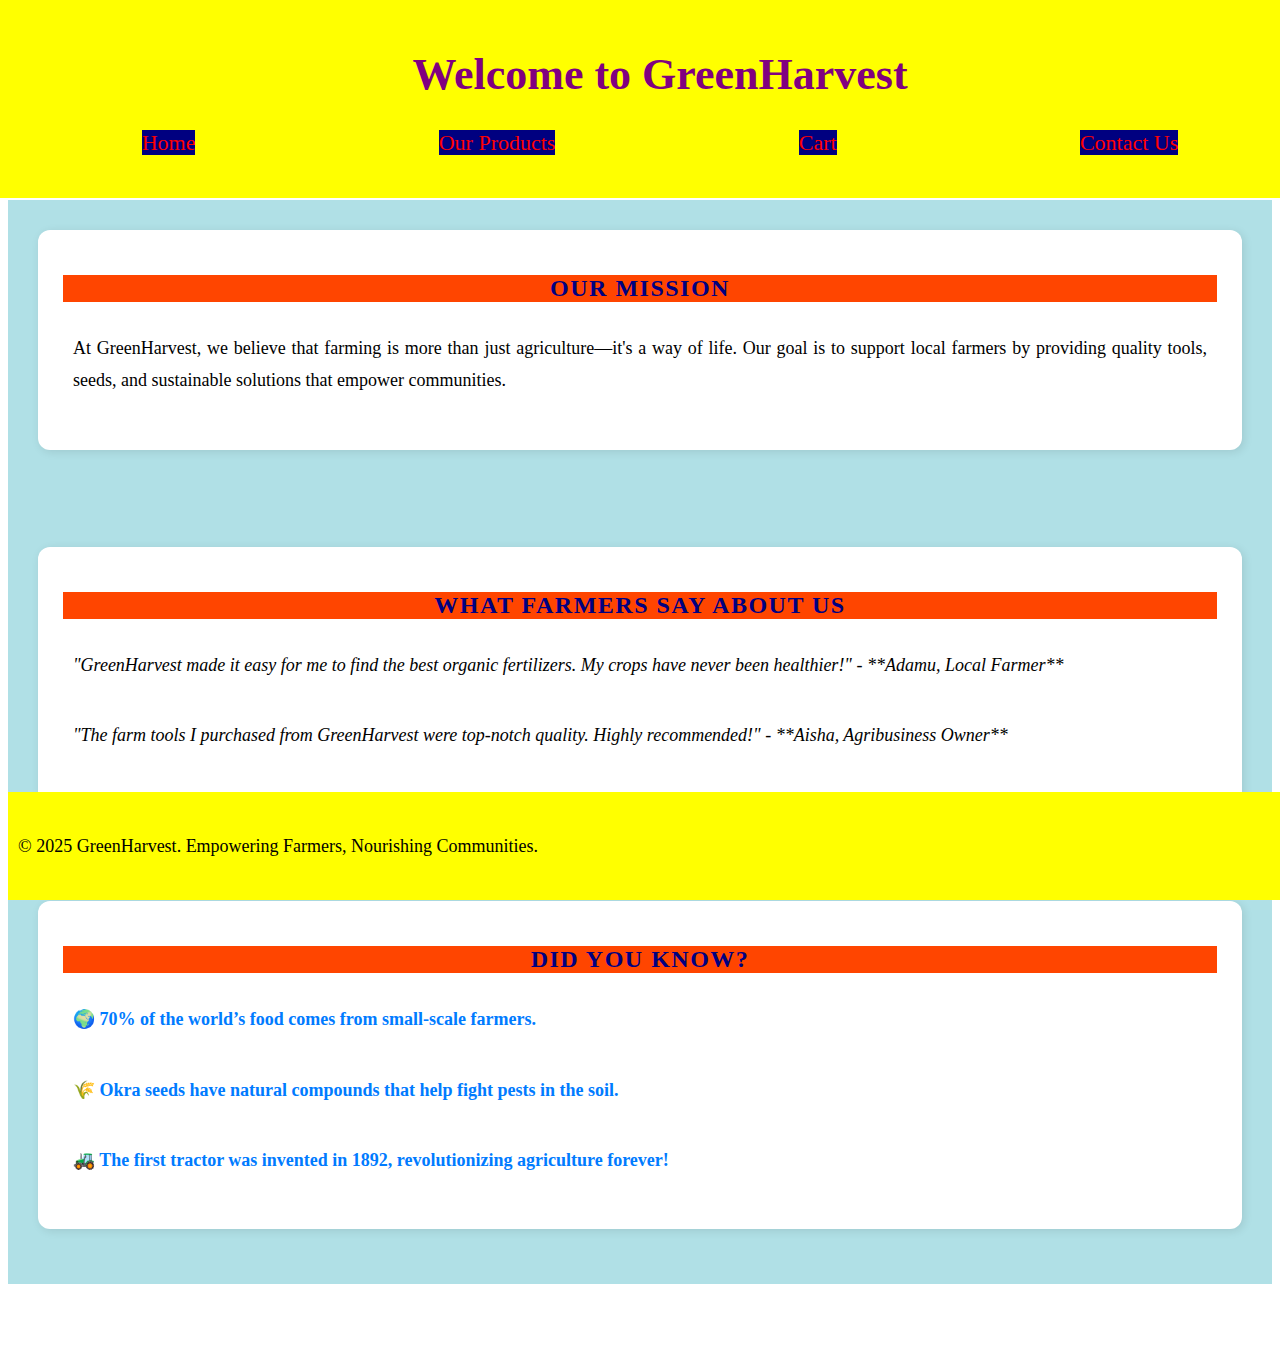
<file: index.html>
<!DOCTYPE html>
<html lang="en">
<head>
    <meta charset="UTF-8">
    <meta name="viewport" content="width=device-width, initial-scale=1.0">
    <title>GreenHarvest - Empowering Farmers</title>
    <link rel="stylesheet" href="styles.css">
</head>
<body>

    <header>
        <h1>Welcome to GreenHarvest</h1>
        <nav>
            <ul>
                <li><a href="index.html">Home</a></li>
                <li><a href="products.html">Our Products</a></li>
                <li><a href="cart.html">Cart</a></li>
                <li><a href="contact.html">Contact Us</a></li>
            </ul>
        </nav>
    </header>
    <br><br>
    <br><br>  
    <main>
        <!-- Mission Statement -->
        <section class="mission">
            <h2>Our Mission</h2>
            <p>At GreenHarvest, we believe that farming is more than just agriculture—it's a way of life. Our goal is to support local farmers by providing quality tools, seeds, and sustainable solutions that empower communities.</p>
        </section>
        <br><br>
        <br><br>
        <!-- Customer Testimonials -->
        <section class="testimonials">
            <h2>What Farmers Say About Us</h2>
            <div class="testimonial">
                <p>"GreenHarvest made it easy for me to find the best organic fertilizers. My crops have never been healthier!" - **Adamu, Local Farmer**</p>
            </div>
            <div class="testimonial">
                <p>"The farm tools I purchased from GreenHarvest were top-notch quality. Highly recommended!" - **Aisha, Agribusiness Owner**</p>
            </div>
        </section>
        <br><br>
        <br><br>
        <!-- Fun Farming Facts -->
        <section class="farming-facts">
            <h2>Did You Know?</h2>
            <p>🌍 70% of the world’s food comes from small-scale farmers.</p>
            <p>🌾 Okra seeds have natural compounds that help fight pests in the soil.</p>
            <p>🚜 The first tractor was invented in 1892, revolutionizing agriculture forever!</p>
        </section>
    </main>
    <br><br>
    <br><br>
    <footer>
        <p>&copy; 2025 GreenHarvest. Empowering Farmers, Nourishing Communities.</p>
    </footer>

    <script src="script.js"></script>
    <script src="cart.js"></script>
</body>
</html>
</file>
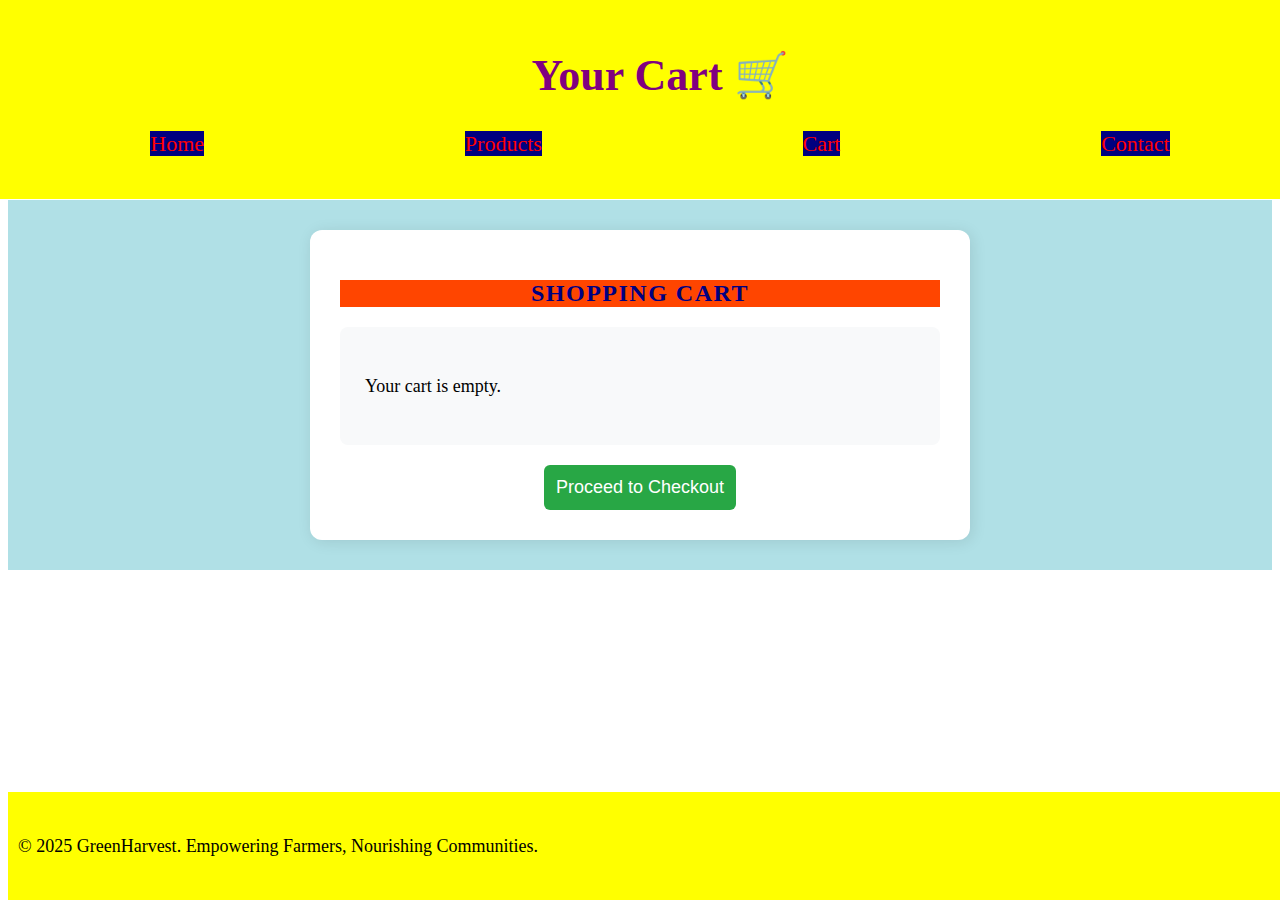
<file: cart.html>
<!DOCTYPE html>
<html lang="en">
<head>
    <meta charset="UTF-8">
    <meta name="viewport" content="width=device-width, initial-scale=1.0">
    <title>Your Shopping Cart | GreenHarvest</title>
    <link rel="stylesheet" href="styles.css">
</head>
<body>

    <header>
        <h1>Your Cart 🛒</h1>
        <nav>
            <ul>
                <li><a href="index.html">Home</a></li>
                <li><a href="products.html">Products</a></li>
                <li><a href="cart.html">Cart</a></li>
                <li><a href="contact.html">Contact</a></li>
            </ul>
        </nav>
    </header>

    <br><br>
    <br><br>
    <main>
        <section class="cart-container">
            <h2>Shopping Cart</h2>
            <div id="cart-items">
                <p>Your cart is empty.</p>
            </div>

            <button class="checkout-btn" onclick="checkout()">Proceed to Checkout</button>
        </section>
    </main>
    <br><br>
    <br><br>
    
    <footer>
        <p>&copy; 2025 GreenHarvest. Empowering Farmers, Nourishing Communities.</p>
    </footer>

    <script src="cart.js"></script> 
</body>
</html>
</file>
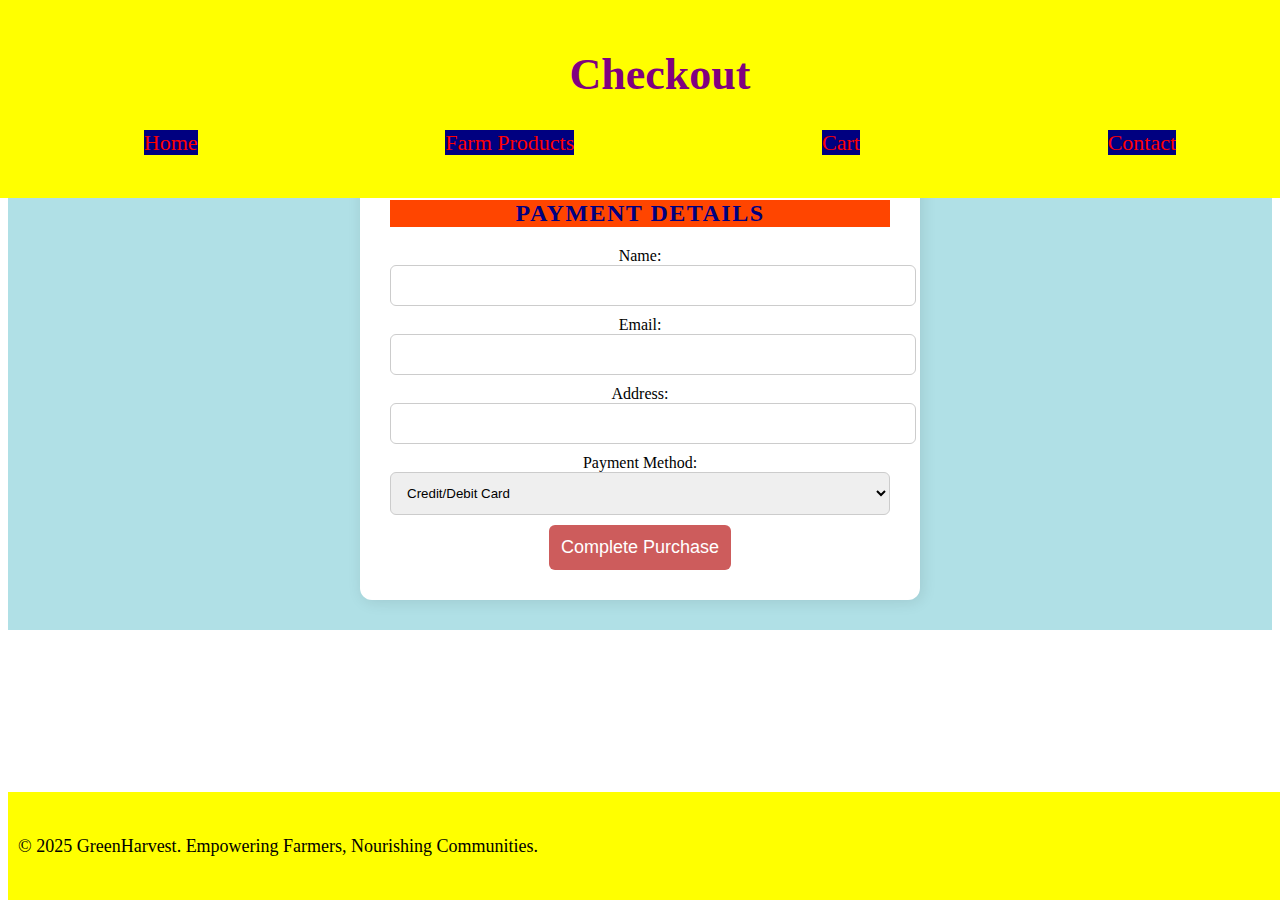
<file: checkout.html>
<!DOCTYPE html>
<html lang="en">
<head>
    <meta charset="UTF-8">
    <meta name="viewport" content="width=device-width, initial-scale=1.0">
    <title>Checkout | GreenHarvest</title>
    <link rel="stylesheet" href="styles.css">
</head>
<body>

    <header>
        <h1>Checkout</h1>
        <nav>
            <ul>
                <li><a href="index.html">Home</a></li>
                <li><a href="products.html">Farm Products</a></li>
                <li><a href="cart.html">Cart</a></li>
                <li><a href="contact.html">Contact</a></li>
            </ul>
        </nav>
    </header>

    <main>
        <section class="checkout-container">
            <h2>Payment Details</h2>
            <form id="checkout-form">
                <label for="name">Name:</label>
                <input type="text" id="name" required>

                <label for="email">Email:</label>
                <input type="email" id="email" required>

                <label for="address">Address:</label>
                <input type="text" id="address" required>

                <label for="payment-method">Payment Method:</label>
                <select id="payment-method">
                    <option value="card">Credit/Debit Card</option>
                    <option value="paypal">PayPal</option>
                    <option value="bank">Bank Transfer</option>
                </select>

                <button type="submit">Complete Purchase</button>
            </form>
        </section>
    </main>

    <footer>
        <p>&copy; 2025 GreenHarvest. Empowering Farmers, Nourishing Communities.</p>
    </footer>

    <script>
        document.getElementById("checkout-form").addEventListener("submit", function(event) {
            event.preventDefault();
            
            // Simulating a successful checkout process
            alert("Thank you for your purchase! Your order will be processed soon.");
            
            // Clear localStorage (if applicable)
            localStorage.removeItem("cart");

            // Redirect user after successful checkout
            window.location.href = "index.html";
        });
    </script>

</body>
</html>
</file>
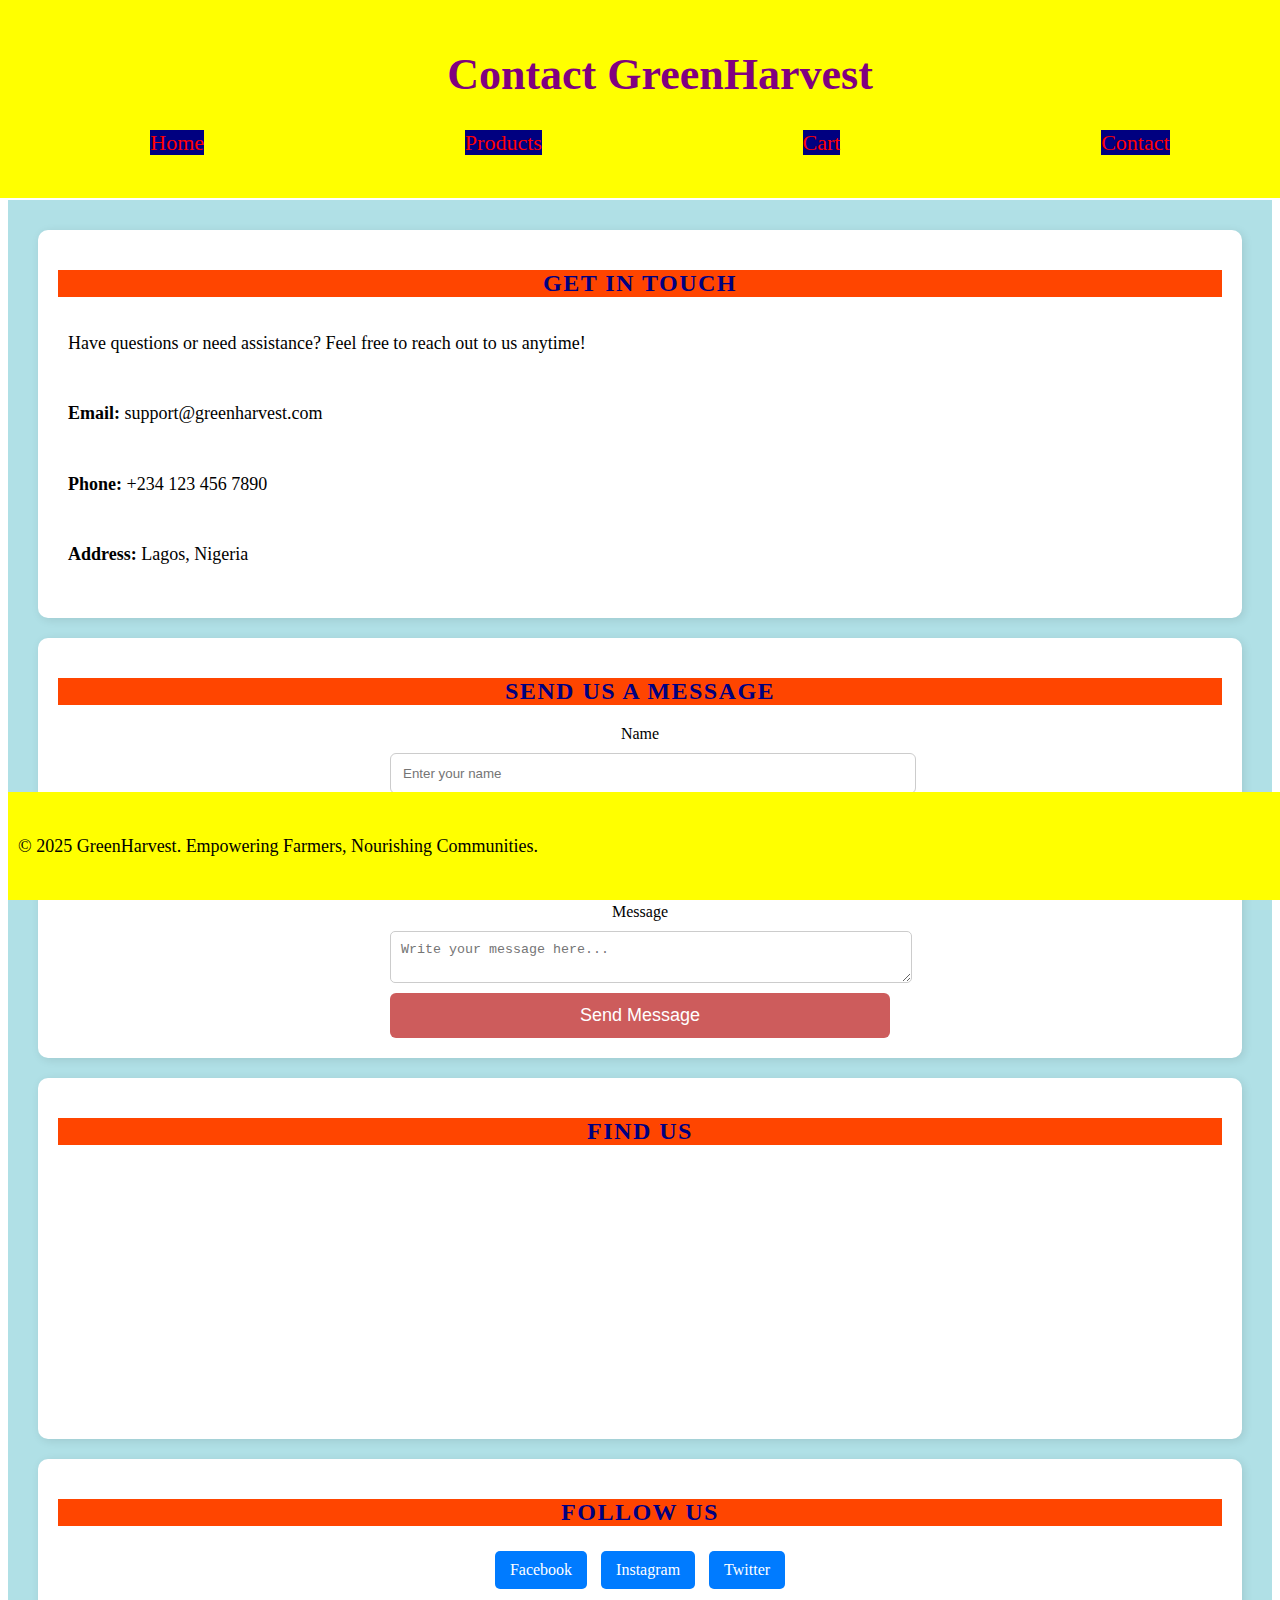
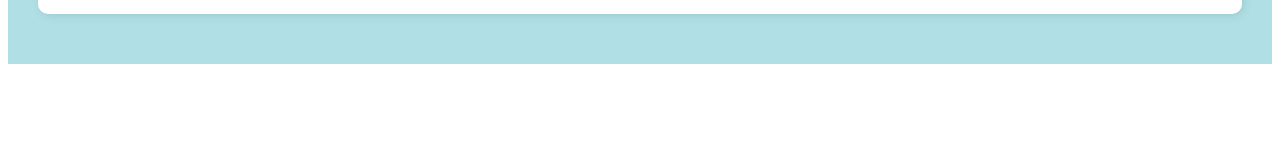
<file: contact.html>
<!DOCTYPE html>
<html lang="en">
<head>
    <meta charset="UTF-8">
    <meta name="viewport" content="width=device-width, initial-scale=1.0">
    <title>Contact Us - GreenHarvest</title>
    <link rel="stylesheet" href="styles.css">
</head>
<body>

    <header>
        <h1>Contact GreenHarvest</h1>
        <nav>
            <ul>
                <li><a href="index.html">Home</a></li>
                <li><a href="products.html">Products</a></li>
                <li><a href="cart.html">Cart</a></li>
                <li><a href="contact.html">Contact</a></li>
            </ul>
        </nav>
    </header>
    <br><br>
    <br><br>
    <main>
        <section class="contact-info">
            <h2>Get in Touch</h2>
            <p>Have questions or need assistance? Feel free to reach out to us anytime!</p>
            
            <div class="contact-details">
                <p><strong>Email:</strong> support@greenharvest.com</p>
                <p><strong>Phone:</strong> +234 123 456 7890</p>
                <p><strong>Address:</strong> Lagos, Nigeria</p>
            </div>
        </section>

        <section class="contact-form">
            <h2>Send Us a Message</h2>
            <form action="#" method="POST">
                <label for="name">Name</label>
                <input type="text" id="name" name="name" placeholder="Enter your name" required>
                
                <label for="email">Email</label>
                <input type="email" id="email" name="email" placeholder="Enter your email" required>
                
                <label for="message">Message</label>
                <textarea id="message" name="message" placeholder="Write your message here..." required></textarea>
                
                <button type="submit">Send Message</button>
            </form>
        </section>

        <section class="map">
            <h2>Find Us</h2>
            <iframe 
                src="https://www.google.com/maps/embed?pb=!1m18!1m12!1m3!1d3963.947148424418!2d3.379205615352846!3d6.538962424599423!2m3!1f0!2f0!3f0!3m2!1i1024!2i768!4f13.1!3m3!1m2!1s0x103b92bc281c282b%3A0x3f83305952b4e9a8!2sLagos!5e0!3m2!1sen!2sng!4v1616375778647!5m2!1sen!2sng"
                width="100%" height="250" style="border:0;" allowfullscreen loading="lazy">
            </iframe>
        </section>

        <section class="social-links">
            <h2>Follow Us</h2>
            <a href="#" class="social-btn">Facebook</a>
            <a href="#" class="social-btn">Instagram</a>
            <a href="#" class="social-btn">Twitter</a>
        </section>
    </main>
    <br><br>
    <br><br>    
    <footer>
        <p>&copy; 2025 GreenHarvest. Empowering Farmers, Nourishing Communities.</p>
    </footer>

</body>
</html>
</file>
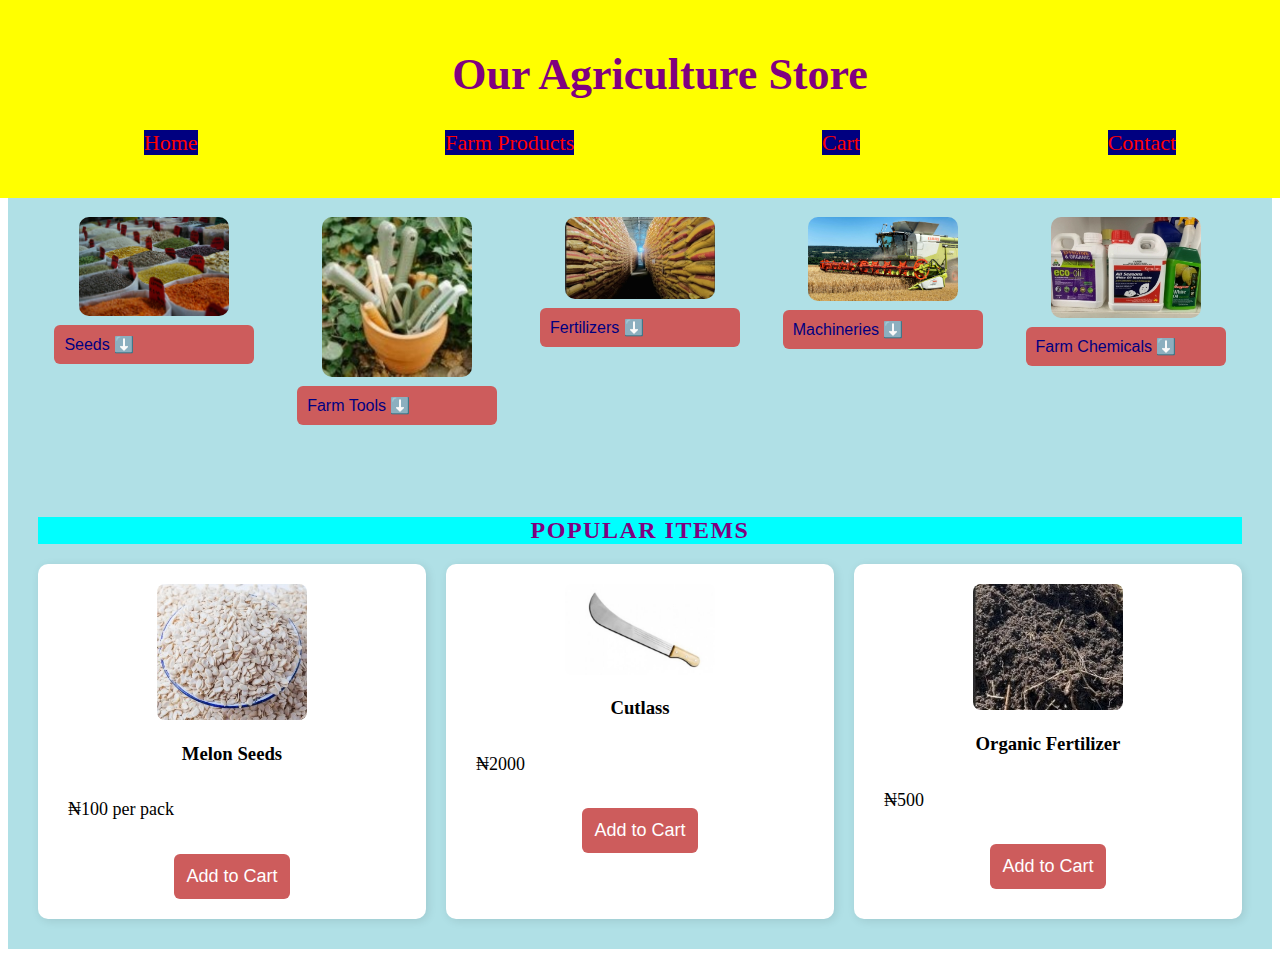
<file: products.html>
<!DOCTYPE html>
<html lang="en">
<head>
    <meta charset="UTF-8">
    <meta name="viewport" content="width=device-width, initial-scale=1.0">
    <title>Agriculture Products</title>
    <link rel="stylesheet" href="styles.css">
</head>
<body>

    <header>
        <h1>Our Agriculture Store</h1>
        <nav>
            <ul>
                <li><a href="index.html">Home</a></li>
                <li><a href="products.html">Farm Products</a></li>
                <li><a href="cart.html">Cart</a></li>
                <li><a href="contact.html">Contact</a></li>
            </ul>
        </nav>
    </header>

    <main>
        <section>
            <h2>Our Products</h2>

            <div class="dropdown-container"> 
                <!-- Dropdown for Seeds -->
                <div class="dropdown">
                    <img src="Images/Seeds.jpg" alt="Seeds">
                    <button class="dropdown-btn" onclick="toggleDropdown('seeds')">Seeds ⬇️</button>
                    <div class="dropdown-content" id="seeds">
                        <p>Rice Seeds - ₦100 per pack <button onclick="addToCart(1)">Add to Cart</button></p>
                        <p>Tomato Seeds - ₦100 per pack <button onclick="addToCart(2)">Add to Cart</button></p>
                        <p>Maize Seeds - ₦100 per pack <button onclick="addToCart(3)">Add to Cart</button></p>
                        <p>Beans Seeds - ₦100 per pack <button onclick="addToCart(4)">Add to Cart</button></p>
                        <p>Melon Seeds - ₦100 per pack <button onclick="addToCart(5)">Add to Cart</button></p>
                        <p>Carrot Seeds - ₦100 per pack <button onclick="addToCart(6)">Add to Cart</button></p>
                        <p>Onion Seeds - ₦100 per pack <button onclick="addToCart(7)">Add to Cart</button></p>
                        <p>Pepper Seeds - ₦100 per pack <button onclick="addToCart(8)">Add to Cart</button></p>
                        <p>Okra Seeds - ₦100 per pack <button onclick="addToCart(9)">Add to Cart</button></p>
                        <p>Pumpkin Seeds - ₦100 per pack <button onclick="addToCart(10)">Add to Cart</button></p>
                    </div>
                </div>

                <!-- Dropdown for Farm Tools -->
                <div class="dropdown">
                    <img src="Images/Farm tools.jpg" alt="Farm tools">
                    <button class="dropdown-btn" onclick="toggleDropdown('tools')">Farm Tools ⬇️</button>
                    <div class="dropdown-content" id="tools">
                        <p>Hand Trowel - ₦2000 <button onclick="addToCart(11)">Add to Cart</button></p>
                        <p>Watering Can - ₦2000 <button onclick="addToCart(12)">Add to Cart</button></p>
                        <p>Plough - ₦2000 <button onclick="addToCart(13)">Add to Cart</button></p>
                        <p>Shovel - ₦2000 <button onclick="addToCart(14)">Add to Cart</button></p>
                        <p>Hoe - ₦2000 <button onclick="addToCart(15)">Add to Cart</button></p>
                        <p>Rake - ₦2000 <button onclick="addToCart(16)">Add to Cart</button></p>
                        <p>Spade - ₦2000 <button onclick="addToCart(17)">Add to Cart</button></p>
                        <p>Cutlass - ₦2000 <button onclick="addToCart(18)">Add to Cart</button></p>
                        <p>Pruning Shears - ₦2000 <button onclick="addToCart(19)">Add to Cart</button></p>
                        <p>Pitch Fork - ₦2000 <button onclick="addToCart(20)">Add to Cart</button></p>
                    </div>
                </div>

                <!-- Dropdown for Fertilizers -->
                <div class="dropdown">
                    <img src="Images/Fertilizers.jpeg" alt="Fertilizers">
                    <button class="dropdown-btn" onclick="toggleDropdown('fertilizers')">Fertilizers ⬇️</button>
                    <div class="dropdown-content" id="fertilizers">
                        <p>Organic Compost - ₦500 <button onclick="addToCart(21)">Add to Cart</button></p>
                        <p>NPK Fertilizer - ₦500 <button onclick="addToCart(22)">Add to Cart</button></p>
                        <p>Ammonium Nitrate - ₦500 <button onclick="addToCart(23)">Add to Cart</button></p>
                        <p>Potassium Sulphate - ₦500 <button onclick="addToCart(24)">Add to Cart</button></p>
                        <p>Manure - ₦500 <button onclick="addToCart(25)">Add to Cart</button></p>
                        <p>Urea - ₦500 <button onclick="addToCart(26)">Add to Cart</button></p>
                        <p>Di-Ammonium Phosphate - ₦500 <button onclick="addToCart(27)">Add to Cart</button></p>
                        <p>Tripple Superphosphate - ₦500 <button onclick="addToCart(28)">Add to Cart</button></p>
                        <p>Zinc Fertilizer - ₦500 <button onclick="addToCart(29)">Add to Cart</button></p>
                        <p>Complex Fertilizer - ₦500 <button onclick="addToCart(30)">Add to Cart</button></p>
                    </div>
                </div>

                <!-- Dropdown for Machinery -->
                <div class="dropdown">
                    <img src="Images/Machineries.jpg" alt="Machineries">
                    <button class="dropdown-btn" onclick="toggleDropdown('machineries')">Machineries ⬇️</button>
                    <div class="dropdown-content" id="machineries">
                        <p>Tractor - ₦100,000 <button onclick="addToCart(31)">Add to Cart</button></p>
                        <p>Harvester - ₦100,000 <button onclick="addToCart(32)">Add to Cart</button></p>
                        <p>Planter - ₦100,000 <button onclick="addToCart(33)">Add to Cart</button></p>
                        <p>Tiller - ₦100,000 <button onclick="addToCart(34)">Add to Cart</button></p>
                        <p>Mower - ₦100,000 <button onclick="addToCart(35)">Add to Cart</button></p>
                        <p>Excavator - ₦100,000 <button onclick="addToCart(36)">Add to Cart</button></p>
                        <p>Drill - ₦100,000 <button onclick="addToCart(37)">Add to Cart</button></p>
                        <p>Manure Spreader - ₦100,000 <button onclick="addToCart(38)">Add to Cart</button></p>
                        <p>Sprayer - ₦100,000 <button onclick="addToCart(39)">Add to Cart</button></p>
                        <p>Baler - ₦100,000 <button onclick="addToCart(40)">Add to Cart</button></p>
                    </div>
                </div>

                <!-- Dropdown for Farm Chemicals -->
                <div class="dropdown">
                    <img src="Images/Farm Chemicals.jpeg" alt="chemicals">
                    <button class="dropdown-btn" onclick="toggleDropdown('chemicals')">Farm Chemicals ⬇️</button>
                    <div class="dropdown-content" id="chemicals">
                        <p>Insecticide - ₦600 <button onclick="addToCart(41)">Add to Cart</button></p>
                        <p>Fungicide - ₦600 <button onclick="addToCart(42)">Add to Cart</button></p>
                        <p>Glyphosate - ₦600 <button onclick="addToCart(43)">Add to Cart</button></p>
                        <p>Tylenol - ₦600 <button onclick="addToCart(44)">Add to Cart</button></p>
                        <p>Caffeine - ₦600 <button onclick="addToCart(45)">Add to Cart</button></p>
                        <p>Rotenone - ₦600 <button onclick="addToCart(46)">Add to Cart</button></p>
                        <p>Herbicide - ₦600 <button onclick="addToCart(47)">Add to Cart</button></p>
                        <p>Baking Soda - ₦600 <button onclick="addToCart(48)">Add to Cart</button></p>
                        <p>Table Salt - ₦600 <button onclick="addToCart(49)">Add to Cart</button></p>
                        <p>Pesticide - ₦600 <button onclick="addToCart(50)">Add to Cart</button></p>
                    </div>
                </div>
            </div>
            <br><br>
            <br><br>
            <!-- 🌾 Product Grid for Popular Items -->
            <h2 style="text-align: center; color: purple; background-color: aqua;">Popular Items</h2>
            <div class="product-grid">
                <div class="product-card">
                    <img src="Images/Melon seeds.jpeg" alt="Melon Seeds">
                    <h3>Melon Seeds</h3>
                    <p>₦100 per pack</p>
                    <button onclick="addToCart(1)">Add to Cart</button>
                </div>
                <div class="product-card">
                    <img src="Images/Cutlass.jpeg" alt="Cutlass">
                    <h3>Cutlass</h3>
                    <p>₦2000</p>
                    <button onclick="addToCart(2)">Add to Cart</button>
                </div>
                <div class="product-card">
                    <img src="Images/Fertilizer.jpeg" alt="Fertilizer">
                    <h3>Organic Fertilizer</h3>
                    <p>₦500</p>
                    <button onclick="addToCart(3)">Add to Cart</button>
                </div>
            </div>
        </section>
    </main>

    <script src="dropdown.js"></script>
    <script src="cart.js"></script> <!-- Ensures cart functionality works -->
</body>
</html>
</file>
<file: styles.css>
/* Mobile Responsive Navigation */
@media (max-width: 600px) {
    nav ul {
        display: flex;
        flex-direction: column;
        align-items: center;
    }

    nav ul li {
        margin: 5px 0;  
    }
    .dropdown-container {
        display: flex;
        flex-direction: column;  
        justify-content: center;  
        align-items: center; 
        gap: 15px;  
        text-align: center;
        height: 100vh;
    }
    
    .dropdown {
        width: 100%;  
        text-align: center;
    }
    .dropdown-content {
        width: auto;  
    }
    .dropdown-btn {
        width: 100%;  
        text-align: center;
    }
    header {
        position: relative;  
        padding: 15px;  
        font-size: 18px;  
    }

    footer {
        position: relative;  
        font-size: 14px;  
    }
    .product-grid {
        display: grid;
        grid-template-columns: 1fr;  
        gap: 15px;  
    }

}

header {
    position: fixed;
    top: 0;
    left: 0;
    width: 100%;
    background-color: yellow;
    color: purple;
    padding: 20px;
    text-align: center;
    z-index: 1000;
    font-size: 22px;
}

h2 {
    font-size: 24px;  
    font-weight: bold;
    background-color: orangered;  
    color: navy;  
    text-transform: uppercase;  
    letter-spacing: 1.5px;  
    text-align: center;  
    margin-bottom: 20px;  
}


p {
    font-size: 18px;  
    color: black;  
    line-height: 1.8;  
    text-align: justify;  
    padding: 10px;  
}

nav ul {
    list-style: none;
    padding: 0;
    display: flex;
    justify-content: space-around;
}

nav ul li {
    margin: 0 10px;
}

nav ul li a {
    background-color: navy;
    color: red;
    text-decoration: none;
    font-size: 22px;
}

/* Main Content Styling */
main {
    margin-top: 120px;
    padding: 30px;
    background: powderblue;
}
 
/* Mission, Testimonials, & Facts Styling */
.mission, .testimonials, .farming-facts {
    background: white;
    padding: 25px;
    border-radius: 12px;
    box-shadow: 2px 2px 10px rgba(0, 0, 0, 0.1);
    margin-bottom: 25px;
    transition: transform 0.3s ease-in-out;
}

.mission:hover, .testimonials:hover, .farming-facts:hover {
    transform: scale(1.02);  
}

/* Testimonials */
.testimonial {
    font-style: italic;
    font-size: 18px;
    color: #555;
}

/* Fun Facts */
.farming-facts p {
    font-weight: bold;
    font-size: 18px;
    color: #007bff;
}

/* Footer */
footer {
    text-align: center;
    background: yellow;
    color: purple;
    padding: 10px 0;
    font-size: 14px;
    position: fixed;
    bottom: 0;
    width: 100%;
    height: auto;
}



/*dropdown styles */
.dropdown-container {
    display: flex;
    justify-content: center;  
    flex-wrap: nowrap;  
    gap: 10px;  
}

.dropdown {
    text-align: center;
    width: 20%; 
}

.dropdown-btn {
    background: indianred;
    color: navy;
    border: none;
    padding: 10px;
    cursor: pointer;
    width: 200px;
    text-align: left;
    font-size: 16px;
}

.dropdown-content {
    display: none;
    background: yellow;
    padding: 10px;
    border: 1px solid navy;
    width: 200px;
}
.dropdown img {
    width: 100%;
    max-width: 150px;  
    height: auto;
    border-radius: 10px;
    margin-bottom: 5px;
}

/* Contact Section */
.contact-info, .contact-form, .map, .social-links {
    background: white;
    padding: 20px;
    border-radius: 10px;
    box-shadow: 2px 2px 10px rgba(0, 0, 0, 0.1);
    margin-bottom: 20px;
    text-align: center;
}

.contact-details p {
    font-size: 18px;
}

.contact-form form {
    display: flex;
    flex-direction: column;
    gap: 10px;
    max-width: 500px;
    margin: auto;
}

input, textarea {
    width: 100%;
    padding: 10px;
    border: 1px solid #ccc;
    border-radius: 5px;
}

button {
    background: indianred;
    color: white;
    padding: 10px;
    border: none;
    cursor: pointer;
    font-size: 16px;
}

button:hover {
    background: #218838;
}

.social-btn {
    display: inline-block;
    padding: 10px 15px;
    margin: 5px;
    background: #007bff;
    color: white;
    text-decoration: none;
    border-radius: 5px;
}

.social-btn:hover {
    background: #0056b3;
}

/* Product Section */
.product-container {
    text-align: center;
    padding: 30px;
}

.product-grid {
    display: grid;
    grid-template-columns: repeat(auto-fit, minmax(200px, 1fr));
    gap: 20px;
    justify-content: center;
}

.product-card {
    background: white;
    padding: 20px;
    border-radius: 10px;
    text-align: center;
    box-shadow: 2px 2px 10px rgba(0, 0, 0, 0.1);
}

.product-card img {
    width: 100%;
    max-width: 150px;
    height: auto;
    border-radius: 8px;
}

button {
    background: indianred;
    color: white;
    padding: 10px;
    border: none;
    cursor: pointer;
    font-size: 16px;
    border-radius: 6px;
    transition: 0.3s ease-in-out;
}

button:hover {
    background: #218838;
}

/* Cart Section */
.cart-container {
    text-align: center;
    padding: 30px;
    background: white;
    border-radius: 12px;
    box-shadow: 2px 2px 15px rgba(0, 0, 0, 0.1);
    max-width: 600px;
    margin: auto;
}

#cart-items {
    margin-bottom: 20px;
    padding: 15px;
    background: #f8f9fa;
    border-radius: 8px;
}

.checkout-btn {
    background: #28a745;
    color: white;
    padding: 12px;
    border: none;
    cursor: pointer;
    font-size: 18px;
    border-radius: 6px;
    transition: 0.3s ease-in-out;
}

.checkout-btn:hover {
    background: #218838;
}
 

/* Checkout Section */
.checkout-container {
    text-align: center;
    padding: 30px;
    background: white;
    border-radius: 12px;
    box-shadow: 2px 2px 15px rgba(0, 0, 0, 0.1);
    max-width: 500px;
    margin: auto;
}

input, select {
    width: 100%;
    padding: 12px;
    border: 1px solid #ccc;
    border-radius: 6px;
    margin-bottom: 10px;
}

button {
    background: indianred;
    color: white;
    padding: 12px;
    border: none;
    cursor: pointer;
    font-size: 18px;
    border-radius: 6px;
    transition: 0.3s ease-in-out;
}

button:hover {
    background: #218838;
}
</file>
